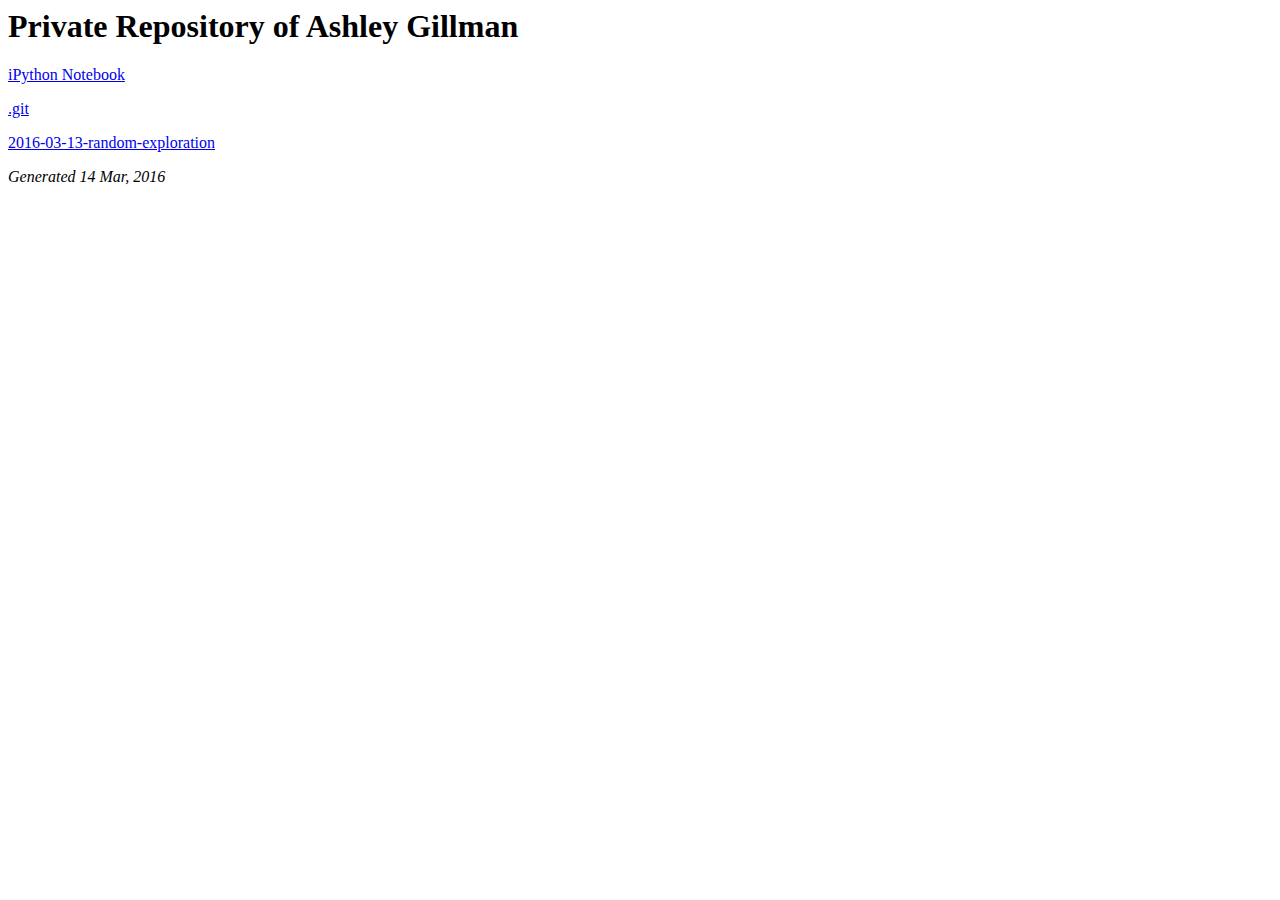
<file: index.html>
<body>
<h1>Private Repository of Ashley Gillman</h1>
<p><a href="/" onclick="javascript:event.target.port=8888;event.target.protocol='https:'">iPython Notebook</a></p>
<p><a href="./.git">.git</a></p>
<p><a href="./2016-03-13-random-exploration">2016-03-13-random-exploration</a></p>

<p><i>Generated 14 Mar, 2016</i></p>
</body>
</file>
